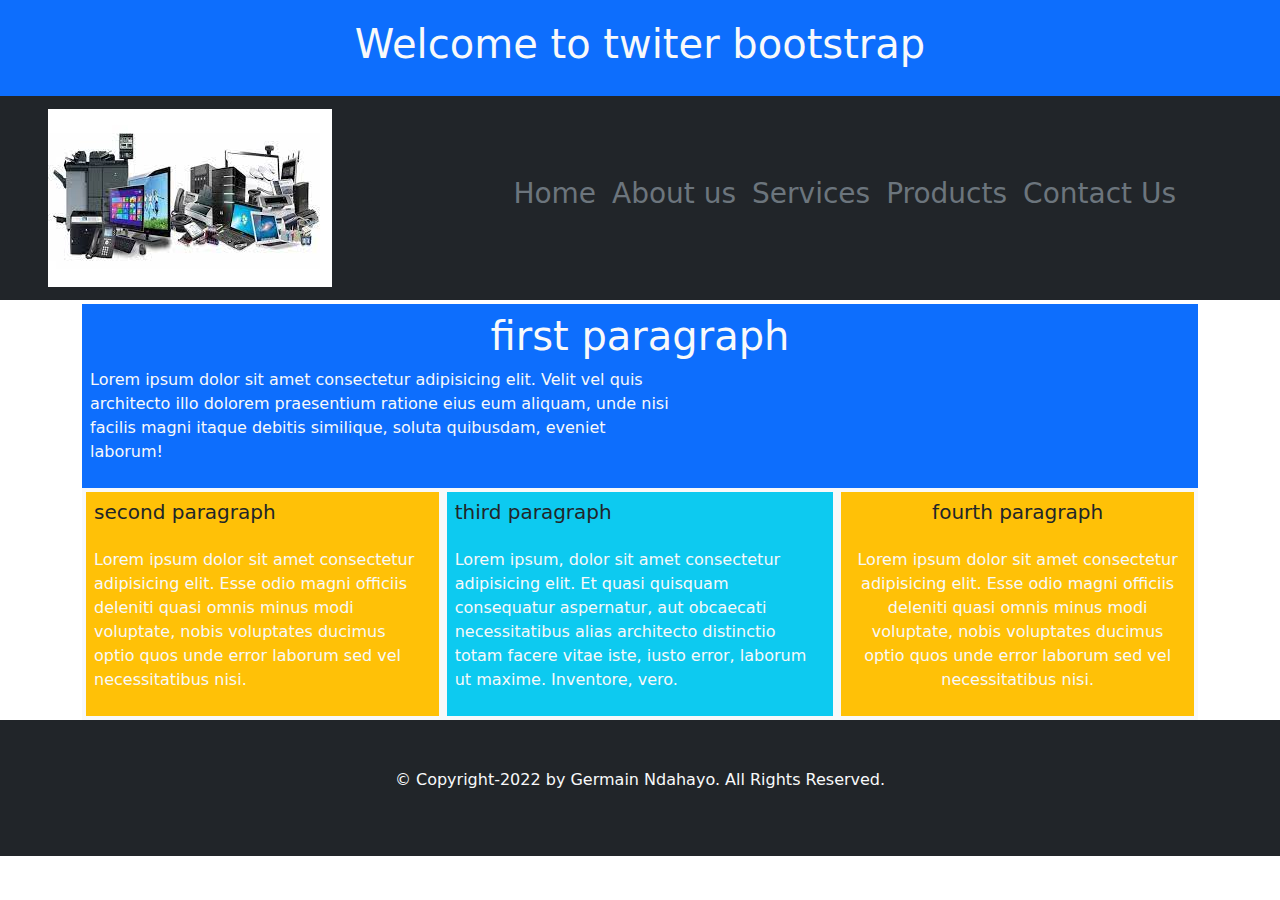
<file: index.html>
<!DOCTYPE html>
<html lang="en">
<head>
<meta charset="utf-8">
<meta name="viewport" content="width=device-width, initial-scale=1">
<title>Home</title>
<link href="css/bootstrap.min.css" rel="stylesheet">

</head>
<body>
        <header class="text-center bg-primary text-light py-1">
            <h1 class="p-3">Welcome to twiter bootstrap</h1>
          </header>
          <nav class="navbar navbar-expand-lg  bg-dark navbar-dark">
  
        
            <div class="container-fluid px-5">
            
                <a href="#" class="navbar-brand text-white"><img src="images/download.jpg" alt=""></a>
                <button type="button" class="navbar-toggler" 
                data-bs-toggle="collapse"
                 data-bs-target="#navbarCollapse">
                    <span class=" navbar-toggler-icon"></span>
                </button>
                <div class="collapse  navbar-collapse" id="navbarCollapse">
                    <div class="navbar-nav">
                        
                    </div>
                    <div class="navbar-nav ms-auto px-5">
                        <a href="index.html" class="nav-item nav-link active text-secondary"><h3>Home</h3></a>
                        <a href="about.html" class="nav-item nav-link text-secondary"><h3>About us</h3></a>
                        <a href="services.html" class="nav-item nav-link text-secondary"><h3>Services</h3></a>
                        <a href="products.html" class="nav-item nav-link text-secondary" ><h3>Products</h3></a>
                        <a href="Contact.html" class="nav-item nav-link text-secondary" ><h3>Contact Us</h3></a>
                    </div>
                </div>
            </div>
    </div>
</nav>
    <div class="container">
        <section class="bg-primary text-justify p-2 text-light  mt-1">
          <h1 class="text-center">first paragraph</h1>
          <p>
            Lorem ipsum dolor sit amet consectetur adipisicing elit. Velit vel
            quis
            <br />
            architecto illo dolorem praesentium ratione eius eum aliquam, unde
            nisi
            <br />
            facilis magni itaque debitis similique, soluta quibusdam, eveniet
            <br />
            laborum!
          </p>
        </section>
        <section class="bg-light text-dark">
          <div class="d-flex d-sm-12">
            <div class="bg-warning m-1">
              <h2 class="lead p-2">second paragraph</h2>
              <p class="text-light p-2">
                Lorem ipsum dolor sit amet consectetur adipisicing elit. Esse odio
                magni officiis deleniti quasi omnis minus modi voluptate, nobis
                voluptates ducimus optio quos unde error laborum sed vel
                necessitatibus nisi.
              </p>
            </div>
            <div class="bg-info m-1">
              <h2 class="lead p-2">third paragraph</h2>
              <p class="text-light p-2">
                Lorem ipsum, dolor sit amet consectetur adipisicing elit. Et quasi
                quisquam consequatur aspernatur, aut obcaecati necessitatibus
                alias architecto distinctio totam facere vitae iste, iusto error,
                laborum ut maxime. Inventore, vero.
              </p>
            </div>
            <div class="bg-warning m-1 text-center">
              <h2 class="lead p-2 text-center">fourth paragraph</h2>
              <p class="text-light p-2">
                Lorem ipsum dolor sit amet consectetur adipisicing elit. Esse odio
                magni officiis deleniti quasi omnis minus modi voluptate, nobis
                voluptates ducimus optio quos unde error laborum sed vel
                necessitatibus nisi.
              </p>
            </div>
          </div>
        </section>
      </div>
  
      <footer class="text-center  bg-dark text-light py-5">
        <p>&copy Copyright-2022</a> by Germain Ndahayo. All Rights Reserved.</p>
      </footer>
<script src="js/bootstrap.min.js"></script>
</body>
</html>
</file>
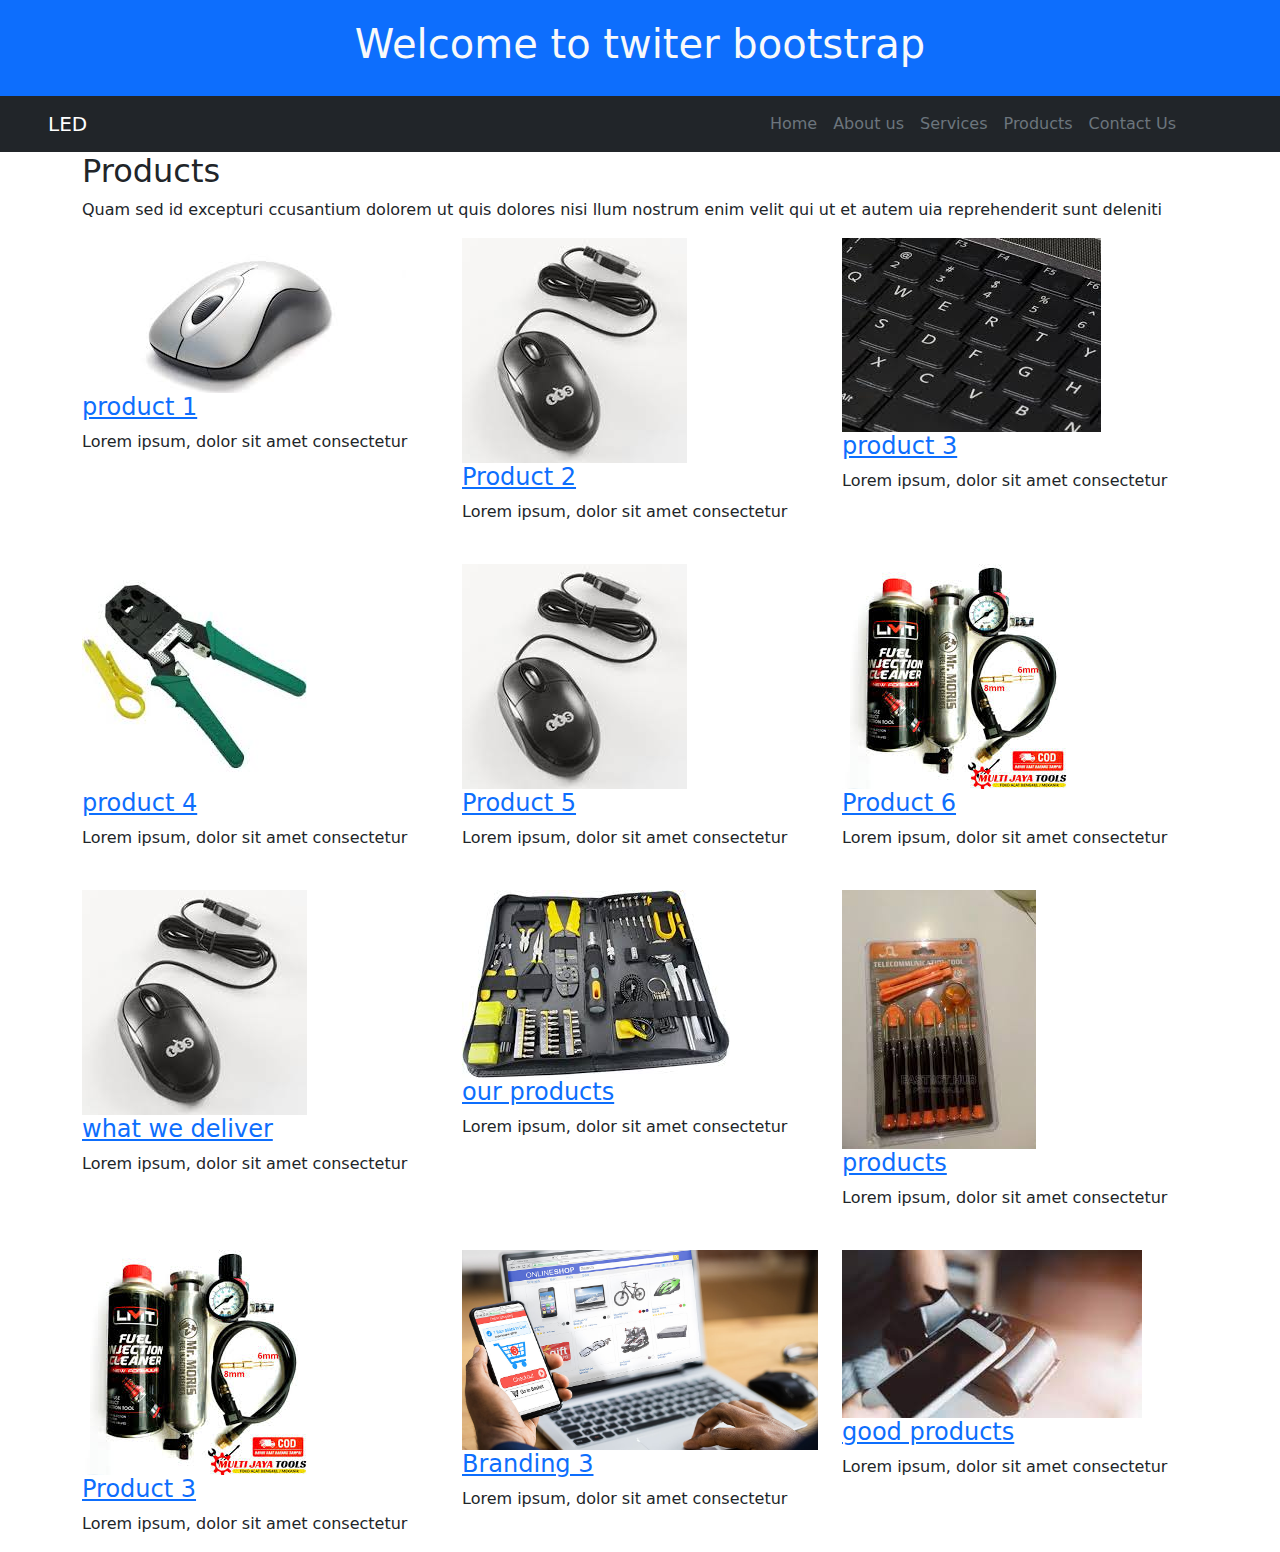
<file: products.html>
<!DOCTYPE html>
<html lang="en">
<head>
    <link rel="stylesheet" href="css/bootstrap.min.css">
    <meta charset="UTF-8">
    <meta http-equiv="X-UA-Compatible" content="IE=edge">
    <meta name="viewport" content="width=device-width, initial-scale=1.0">
    <title>Document</title>
</head>
<body>
  <header class="text-center bg-primary text-light py-1">
    <h1 class="p-3">Welcome to twiter bootstrap</h1>
  </header>
  <nav class="navbar navbar-expand-lg  bg-dark navbar-dark">


    <div class="container-fluid px-5">
    
        <a href="#" class="navbar-brand text-white">LED</a>
        <button type="button" class="navbar-toggler" 
        data-bs-toggle="collapse"
         data-bs-target="#navbarCollapse">
            <span class=" navbar-toggler-icon"></span>
        </button>
        <div class="collapse  navbar-collapse" id="navbarCollapse">
            <div class="navbar-nav">
                
            </div>
            <div class="navbar-nav ms-auto px-5">
                <a href="index.html" class="nav-item nav-link active text-secondary">Home</a>
                <a href="about.html" class="nav-item nav-link text-secondary">About us</a>
                <a href="services.html" class="nav-item nav-link text-secondary">Services</a>
                <a href="products.html" class="nav-item nav-link text-secondary" >Products</a>
                <a href="Contact.html" class="nav-item nav-link text-secondary" >Contact Us</a>
            </div>
        </div>
    </div>
</div>
</nav>
        <section id="portfolio" class="portfolio sections-bg">
            <div class="container" data-aos="fade-up">
      
              <div class="section-header">
                <h2>Products</h2>
                <p>Quam sed id excepturi ccusantium dolorem ut quis dolores nisi llum nostrum enim velit qui ut et autem uia reprehenderit sunt deleniti</p>
              </div>
      
              <div class="portfolio-isotope" data-portfolio-filter="*" data-portfolio-layout="masonry" data-portfolio-sort="original-order" data-aos="fade-up" data-aos-delay="100">
      
                <div class="row gy-4 portfolio-container">
      
                  <div class="col-xl-4 col-md-6 portfolio-item filter-app">
                    <div class="portfolio-wrap">
                      <a href="images/download (1).jpg" data-gallery="portfolio-gallery-app" class="glightbox"><img src="images/download (2).jpg".jpg" class="img-fluid" alt=""></a>
                      <div class="portfolio-info">
                        <h4><a href="portfolio-details.html" title="More Details">product 1</a></h4>
                        <p>Lorem ipsum, dolor sit amet consectetur</p>
                      </div>
                    </div>
                  </div><!-- End Portfolio Item -->
      
                  <div class="col-xl-4 col-md-6 portfolio-item filter-product">
                    <div class="portfolio-wrap">
                      <a href="images/images.jpg" data-gallery="portfolio-gallery-app" class="glightbox"><img src="images/images (3).jpg" class="img-fluid" alt=""></a>
                      <div class="portfolio-info">
                        <h4><a href="portfolio-details.html" title="More Details">Product 2</a></h4>
                        <p>Lorem ipsum, dolor sit amet consectetur</p>
                      </div>
                    </div>
                  </div><!-- End Portfolio Item -->
      
                  <div class="col-xl-4 col-md-6 portfolio-item filter-branding">
                    <div class="portfolio-wrap">
                      <a href="images/images (1).jpg" data-gallery="portfolio-gallery-app" class="glightbox"><img src="images/images (1).jpg" class="img-fluid" alt=""></a>
                      <div class="portfolio-info">
                        <h4><a href="portfolio-details.html" title="More Details">product 3</a></h4>
                        <p>Lorem ipsum, dolor sit amet consectetur</p>
                      </div>
                    </div>
                  </div><!-- End Portfolio Item -->
      
                  <div class="col-xl-4 col-md-6 portfolio-item filter-books">
                    <div class="portfolio-wrap">
                      <a href="images/images (2).jpg" data-gallery="portfolio-gallery-app" class="glightbox"><img src="images/images (2).jpg" class="img-fluid" alt=""></a>
                      <div class="portfolio-info">
                        <h4><a href="portfolio-details.html" title="More Details">product 4</a></h4>
                        <p>Lorem ipsum, dolor sit amet consectetur</p>
                      </div>
                    </div>
                  </div><!-- End Portfolio Item -->
      
                  <div class="col-xl-4 col-md-6 portfolio-item filter-app">
                    <div class="portfolio-wrap">
                      <a href="images/images (3).jpg" data-gallery="portfolio-gallery-app" class="glightbox"><img src="images/images (3).jpg" class="img-fluid" alt=""></a>
                      <div class="portfolio-info">
                        <h4><a href="portfolio-details.html" title="More Details">Product 5</a></h4>
                        <p>Lorem ipsum, dolor sit amet consectetur</p>
                      </div>
                    </div>
                  </div><!-- End Portfolio Item -->
      
                  <div class="col-xl-4 col-md-6 portfolio-item filter-product">
                    <div class="portfolio-wrap">
                      <a href="images/images (5).jpg" data-gallery="portfolio-gallery-app" class="glightbox"><img src="images/images (5).jpg" class="img-fluid" alt=""></a>
                      <div class="portfolio-info">
                        <h4><a href="portfolio-details.html" title="More Details">Product 6</a></h4>
                        <p>Lorem ipsum, dolor sit amet consectetur</p>
                      </div>
                    </div>
                  </div><!-- End Portfolio Item -->
      
                  <div class="col-xl-4 col-md-6 portfolio-item filter-branding">
                    <div class="portfolio-wrap">
                      <a href="images/images (2).jpg" data-gallery="portfolio-gallery-app" class="glightbox"><img src="images/images (3).jpg" class="img-fluid" alt=""></a>
                      <div class="portfolio-info">
                        <h4><a href="portfolio-details.html" title="More Details">what we deliver</a></h4>
                        <p>Lorem ipsum, dolor sit amet consectetur</p>
                      </div>
                    </div>
                  </div><!-- End Portfolio Item -->
      
                  <div class="col-xl-4 col-md-6 portfolio-item filter-books">
                    <div class="portfolio-wrap">
                      <a href="images/images (4).jpg" data-gallery="portfolio-gallery-app" class="glightbox"><img src="images/images (4).jpg" class="img-fluid" alt=""></a>
                      <div class="portfolio-info">
                        <h4><a href="portfolio-details.html" title="More Details">our products</a></h4>
                        <p>Lorem ipsum, dolor sit amet consectetur</p>
                      </div>
                    </div>
                  </div><!-- End Portfolio Item -->
      
                  <div class="col-xl-4 col-md-6 portfolio-item filter-app">
                    <div class="portfolio-wrap">
                      <a href="images/images.jpg" data-gallery="portfolio-gallery-app" class="glightbox"><img src="images/images.jpg" class="img-fluid" alt=""></a>
                      <div class="portfolio-info">
                        <h4><a href="portfolio-details.html" title="More Details">products</a></h4>
                        <p>Lorem ipsum, dolor sit amet consectetur</p>
                      </div>
                    </div>
                  </div><!-- End Portfolio Item -->
      
                  <div class="col-xl-4 col-md-6 portfolio-item filter-product">
                    <div class="portfolio-wrap">
                      <a href="images/images (5).jpg" data-gallery="portfolio-gallery-app" class="glightbox"><img src="images/images (5).jpg" class="img-fluid" alt=""></a>
                      <div class="portfolio-info">
                        <h4><a href="portfolio-details.html" title="More Details">Product 3</a></h4>
                        <p>Lorem ipsum, dolor sit amet consectetur</p>
                      </div>
                    </div>
                  </div><!-- End Portfolio Item -->
      
                  <div class="col-xl-4 col-md-6 portfolio-item filter-branding">
                    <div class="portfolio-wrap">
                      <a href="images/2021-03-15_eCommerceCOVID19report-1-1220x675px.jpg" data-gallery="portfolio-gallery-app" class="glightbox"><img src="images/2021-03-15_eCommerceCOVID19report-1-1220x675px.jpg" class="img-fluid" alt=""></a>
                      <div class="portfolio-info">
                        <h4><a href="portfolio-details.html" title="More Details">Branding 3</a></h4>
                        <p>Lorem ipsum, dolor sit amet consectetur</p>
                      </div>
                    </div>
                  </div><!-- End Portfolio Item -->
      
                  <div class="col-xl-4 col-md-6 portfolio-item filter-books">
                    <div class="portfolio-wrap">
                      <a href="images/download (1).jpg"portfolio-gallery-app" class="glightbox"><img src="images/download (1).jpg" class="img-fluid" alt=""></a>
                      <div class="portfolio-info">
                        <h4><a href="portfolio-details.html" title="More Details">good products</a></h4>
                        <p>Lorem ipsum, dolor sit amet consectetur</p>
                      </div>
                    </div>
                  </div><!-- End Portfolio Item -->
      
                </div><!-- End Portfolio Container -->
      
              </div>
      
            </div>
          </section><!-- End Portfolio Section -->
      
    </div>
    
</body>
</html>
</file>
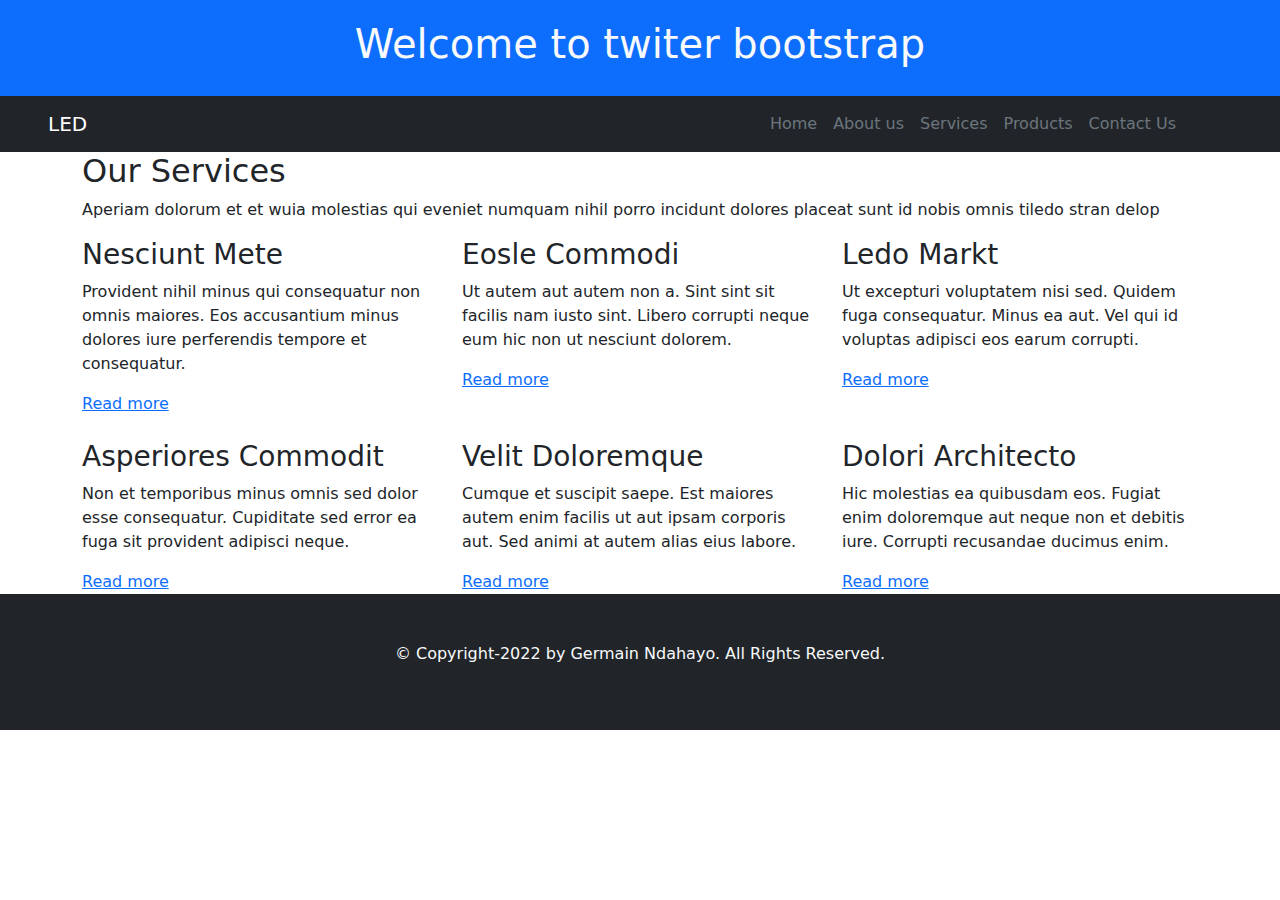
<file: services.html>
<!DOCTYPE html>
<html lang="en">
<head>
    <link rel="stylesheet" href="css/bootstrap.min.css">
    <meta charset="UTF-8">
    <meta http-equiv="X-UA-Compatible" content="IE=edge">
    <meta name="viewport" content="width=device-width, initial-scale=1.0">
    <title>Document</title>
</head>
<body>
  <header class="text-center bg-primary text-light py-1">
    <h1 class="p-3">Welcome to twiter bootstrap</h1>
  </header>
  <nav class="navbar navbar-expand-lg  bg-dark navbar-dark">


    <div class="container-fluid px-5">
    
        <a href="#" class="navbar-brand text-white">LED</a>
        <button type="button" class="navbar-toggler" 
        data-bs-toggle="collapse"
         data-bs-target="#navbarCollapse">
            <span class=" navbar-toggler-icon"></span>
        </button>
        <div class="collapse  navbar-collapse" id="navbarCollapse">
            <div class="navbar-nav">
                
            </div>
            <div class="navbar-nav ms-auto px-5">
                <a href="index.html" class="nav-item nav-link active text-secondary">Home</a>
                <a href="about.html" class="nav-item nav-link text-secondary">About us</a>
                <a href="services.html" class="nav-item nav-link text-secondary">Services</a>
                <a href="products.html" class="nav-item nav-link text-secondary" >Products</a>
                <a href="Contact.html" class="nav-item nav-link text-secondary" >Contact Us</a>
            </div>
        </div>
    </div>
</div>
</nav>
        <section id="services" class="services sections-bg">
            <div class="container" data-aos="fade-up">
      
              <div class="section-header">
                <h2>Our Services</h2>
                <p>Aperiam dolorum et et wuia molestias qui eveniet numquam nihil porro incidunt dolores placeat sunt id nobis omnis tiledo stran delop</p>
              </div>
      
              <div class="row gy-4" data-aos="fade-up" data-aos-delay="100">
      
                <div class="col-lg-4 col-md-6">
                  <div class="service-item  position-relative">
                    <div class="icon">
                      <i class="bi bi-activity"></i>
                    </div>
                    <h3>Nesciunt Mete</h3>
                    <p>Provident nihil minus qui consequatur non omnis maiores. Eos accusantium minus dolores iure perferendis tempore et consequatur.</p>
                    <a href="#" class="readmore stretched-link">Read more <i class="bi bi-arrow-right"></i></a>
                  </div>
                </div><!-- End Service Item -->
      
                <div class="col-lg-4 col-md-6">
                  <div class="service-item position-relative">
                    <div class="icon">
                      <i class="bi bi-broadcast"></i>
                    </div>
                    <h3>Eosle Commodi</h3>
                    <p>Ut autem aut autem non a. Sint sint sit facilis nam iusto sint. Libero corrupti neque eum hic non ut nesciunt dolorem.</p>
                    <a href="#" class="readmore stretched-link">Read more <i class="bi bi-arrow-right"></i></a>
                  </div>
                </div><!-- End Service Item -->
      
                <div class="col-lg-4 col-md-6">
                  <div class="service-item position-relative">
                    <div class="icon">
                      <i class="bi bi-easel"></i>
                    </div>
                    <h3>Ledo Markt</h3>
                    <p>Ut excepturi voluptatem nisi sed. Quidem fuga consequatur. Minus ea aut. Vel qui id voluptas adipisci eos earum corrupti.</p>
                    <a href="#" class="readmore stretched-link">Read more <i class="bi bi-arrow-right"></i></a>
                  </div>
                </div><!-- End Service Item -->
      
                <div class="col-lg-4 col-md-6">
                  <div class="service-item position-relative">
                    <div class="icon">
                      <i class="bi bi-bounding-box-circles"></i>
                    </div>
                    <h3>Asperiores Commodit</h3>
                    <p>Non et temporibus minus omnis sed dolor esse consequatur. Cupiditate sed error ea fuga sit provident adipisci neque.</p>
                    <a href="#" class="readmore stretched-link">Read more <i class="bi bi-arrow-right"></i></a>
                  </div>
                </div><!-- End Service Item -->
      
                <div class="col-lg-4 col-md-6">
                  <div class="service-item position-relative">
                    <div class="icon">
                      <i class="bi bi-calendar4-week"></i>
                    </div>
                    <h3>Velit Doloremque</h3>
                    <p>Cumque et suscipit saepe. Est maiores autem enim facilis ut aut ipsam corporis aut. Sed animi at autem alias eius labore.</p>
                    <a href="#" class="readmore stretched-link">Read more <i class="bi bi-arrow-right"></i></a>
                  </div>
                </div><!-- End Service Item -->
      
                <div class="col-lg-4 col-md-6">
                  <div class="service-item position-relative">
                    <div class="icon">
                      <i class="bi bi-chat-square-text"></i>
                    </div>
                    <h3>Dolori Architecto</h3>
                    <p>Hic molestias ea quibusdam eos. Fugiat enim doloremque aut neque non et debitis iure. Corrupti recusandae ducimus enim.</p>
                    <a href="#" class="readmore stretched-link">Read more <i class="bi bi-arrow-right"></i></a>
                  </div>
                </div><!-- End Service Item -->
      
              </div>
      
            </div>
          </section><!-- End Our Services Section -->
    </div>
    
    <footer class="text-center  bg-dark text-light py-5">
      <p>&copy Copyright-2022</a> by Germain Ndahayo. All Rights Reserved.</p>
    </footer>
    <script src="js/bootstrap.min.js"></script>
</body>
</html>
</file>
